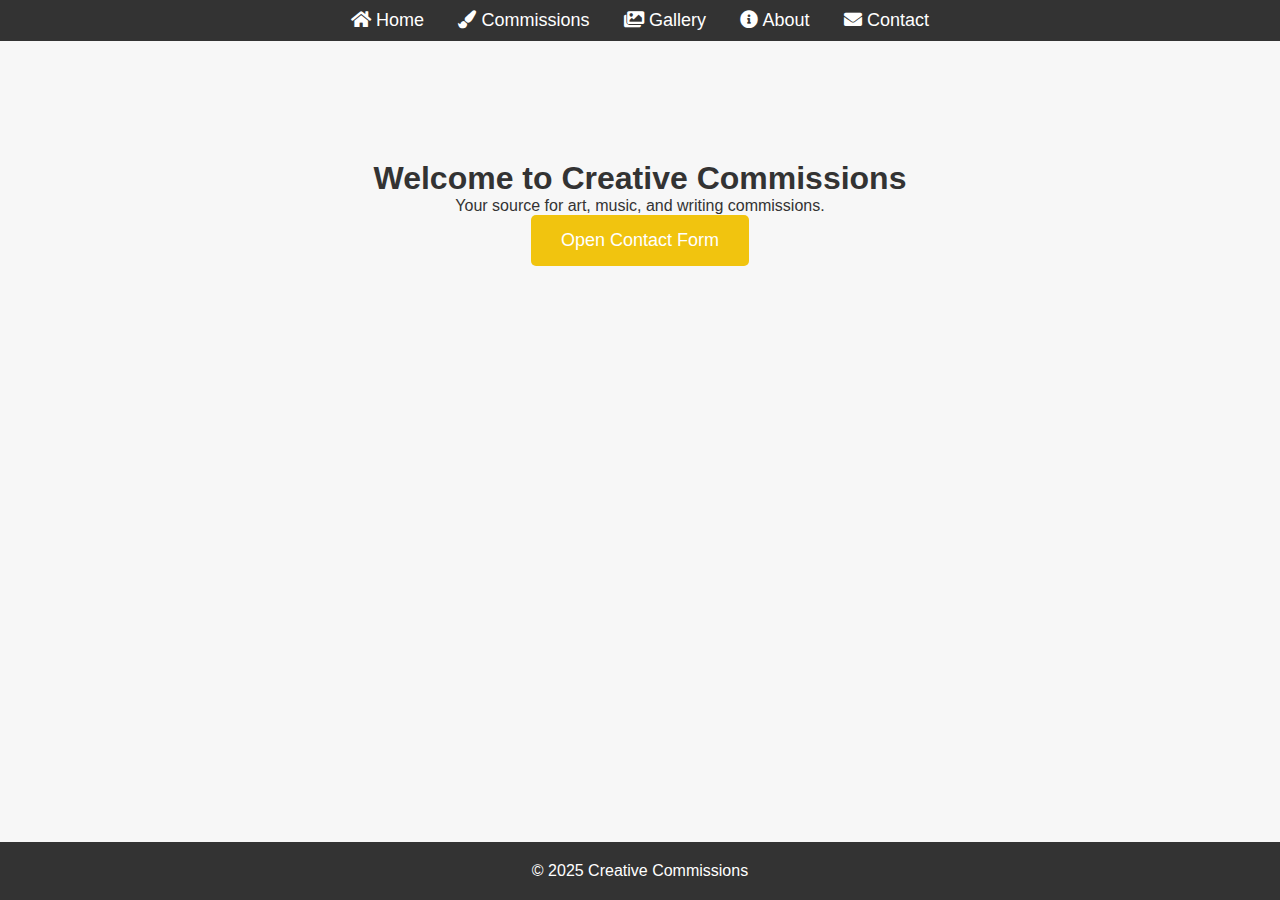
<file: Web_Art/Progragama_Principal/index.html>
<!DOCTYPE html>
<html lang="en">
<head>
    <meta charset="UTF-8">
    <meta name="viewport" content="width=device-width, initial-scale=1.0">
    <title>Home - Creative Commissions</title>
    <link rel="stylesheet" href="styles.css">
    <link href="https://cdnjs.cloudflare.com/ajax/libs/font-awesome/5.15.4/css/all.min.css" rel="stylesheet">
</head>
<body>
    <header>
        <nav>
            <ul>
                <li><a href="index.html"><i class="fas fa-home"></i> Home</a></li>
                <li><a href="commissions.html"><i class="fas fa-paint-brush"></i> Commissions</a></li>
                <li><a href="gallery.html"><i class="fas fa-images"></i> Gallery</a></li>
                <li><a href="about.html"><i class="fas fa-info-circle"></i> About</a></li>
                <li><a href="contact.html"><i class="fas fa-envelope"></i> Contact</a></li>
            </ul>
        </nav>
    </header>

    <main>
        <section class="home-section">
            <h1>Welcome to Creative Commissions</h1>
            <p>Your source for art, music, and writing commissions.</p>
            <button id="openModalBtn" class="cta-button">Open Contact Form</button>
        </section>
    </main>

    <!-- Modal -->
    <div id="contactModal" class="modal">
        <div class="modal-content">
            <span class="close" id="closeModalBtn">&times;</span>
            <h2>Contact Us</h2>
            <form id="contactForm" action="https://formspree.io/f/mqapweoj" method="POST">
                <input type="text" id="name" name="name" placeholder="Your Name" required>
                <input type="email" id="email" name="email" placeholder="Your Email" required>
                <textarea id="message" name="message" placeholder="Your Message" required></textarea>
                <input type="submit" value="Send Message">
              </form>
              
        </div>
    </div>

    <footer>
        <p>&copy; 2025 Creative Commissions</p>
    </footer>

    <script src="script.js"></script>
</body>
</html>
</file>
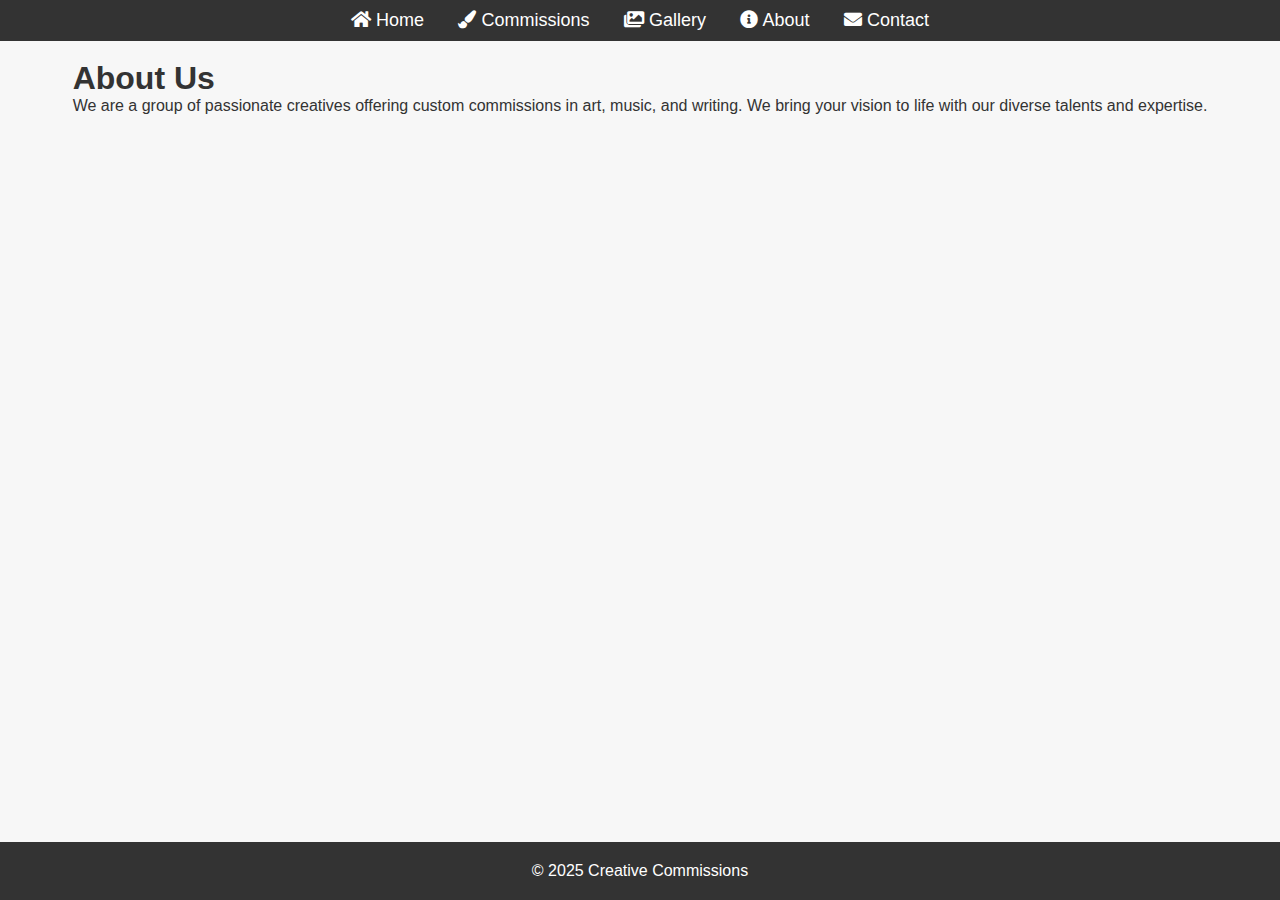
<file: Web_Art/Progragama_Principal/about.html>
<!DOCTYPE html>
<html lang="en">
<head>
    <meta charset="UTF-8">
    <meta name="viewport" content="width=device-width, initial-scale=1.0">
    <title>About Us - Creative Commissions</title>
    <link rel="stylesheet" href="styles.css">
    <link href="https://cdnjs.cloudflare.com/ajax/libs/font-awesome/5.15.4/css/all.min.css" rel="stylesheet">
</head>
<body>
    <header>
        <nav>
            <ul>
                <li><a href="index.html"><i class="fas fa-home"></i> Home</a></li>
                <li><a href="commissions.html"><i class="fas fa-paint-brush"></i> Commissions</a></li>
                <li><a href="gallery.html"><i class="fas fa-images"></i> Gallery</a></li>
                <li><a href="about.html"><i class="fas fa-info-circle"></i> About</a></li>
                <li><a href="contact.html"><i class="fas fa-envelope"></i> Contact</a></li>
            </ul>
        </nav>
    </header>

    <main>
        <section>
            <h1>About Us</h1>
            <p>We are a group of passionate creatives offering custom commissions in art, music, and writing. We bring your vision to life with our diverse talents and expertise.</p>
        </section>
    </main>

    <footer>
        <p>&copy; 2025 Creative Commissions</p>
    </footer>
</body>
</html>
</file>
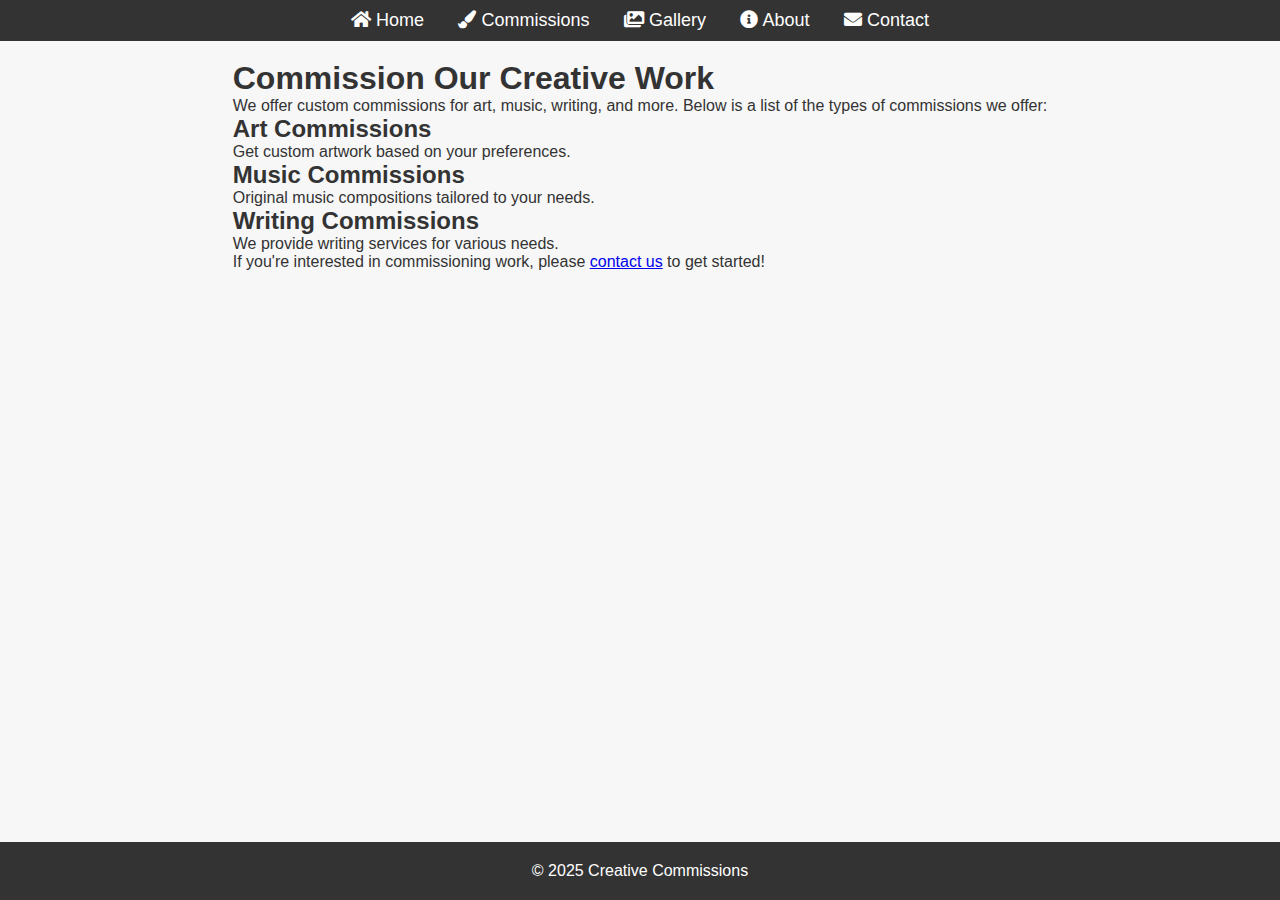
<file: Web_Art/Progragama_Principal/commissions.html>
<!DOCTYPE html>
<html lang="en">
<head>
    <meta charset="UTF-8">
    <meta name="viewport" content="width=device-width, initial-scale=1.0">
    <title>Commissions - Creative Commissions</title>
    <link rel="stylesheet" href="styles.css">
    <link href="https://cdnjs.cloudflare.com/ajax/libs/font-awesome/5.15.4/css/all.min.css" rel="stylesheet">
</head>
<body>
  
    <header>
        <nav>
            <ul>
                <li><a href="index.html"><i class="fas fa-home"></i> Home</a></li>
                <li><a href="commissions.html"><i class="fas fa-paint-brush"></i> Commissions</a></li>
                <li><a href="gallery.html"><i class="fas fa-images"></i> Gallery</a></li>
                <li><a href="about.html"><i class="fas fa-info-circle"></i> About</a></li>
                <li><a href="contact.html"><i class="fas fa-envelope"></i> Contact</a></li>
            </ul>
        </nav>
    </header>

    <section id="commissions">
        <h1>Commission Our Creative Work</h1>
        <p>We offer custom commissions for art, music, writing, and more. Below is a list of the types of commissions we offer:</p>
        <!-- Add Commission Types Here -->
        <div class="commission-type">
            <h2>Art Commissions</h2>
            <p>Get custom artwork based on your preferences.</p>
        </div>
        <div class="commission-type">
            <h2>Music Commissions</h2>
            <p>Original music compositions tailored to your needs.</p>
        </div>
        <div class="commission-type">
            <h2>Writing Commissions</h2>
            <p>We provide writing services for various needs.</p>
        </div>

        <p>If you're interested in commissioning work, please <a href="contact.html">contact us</a> to get started!</p>
    </section>

    <footer>
        <p>&copy; 2025 Creative Commissions</p>
    </footer>

</body>
</html>
</file>
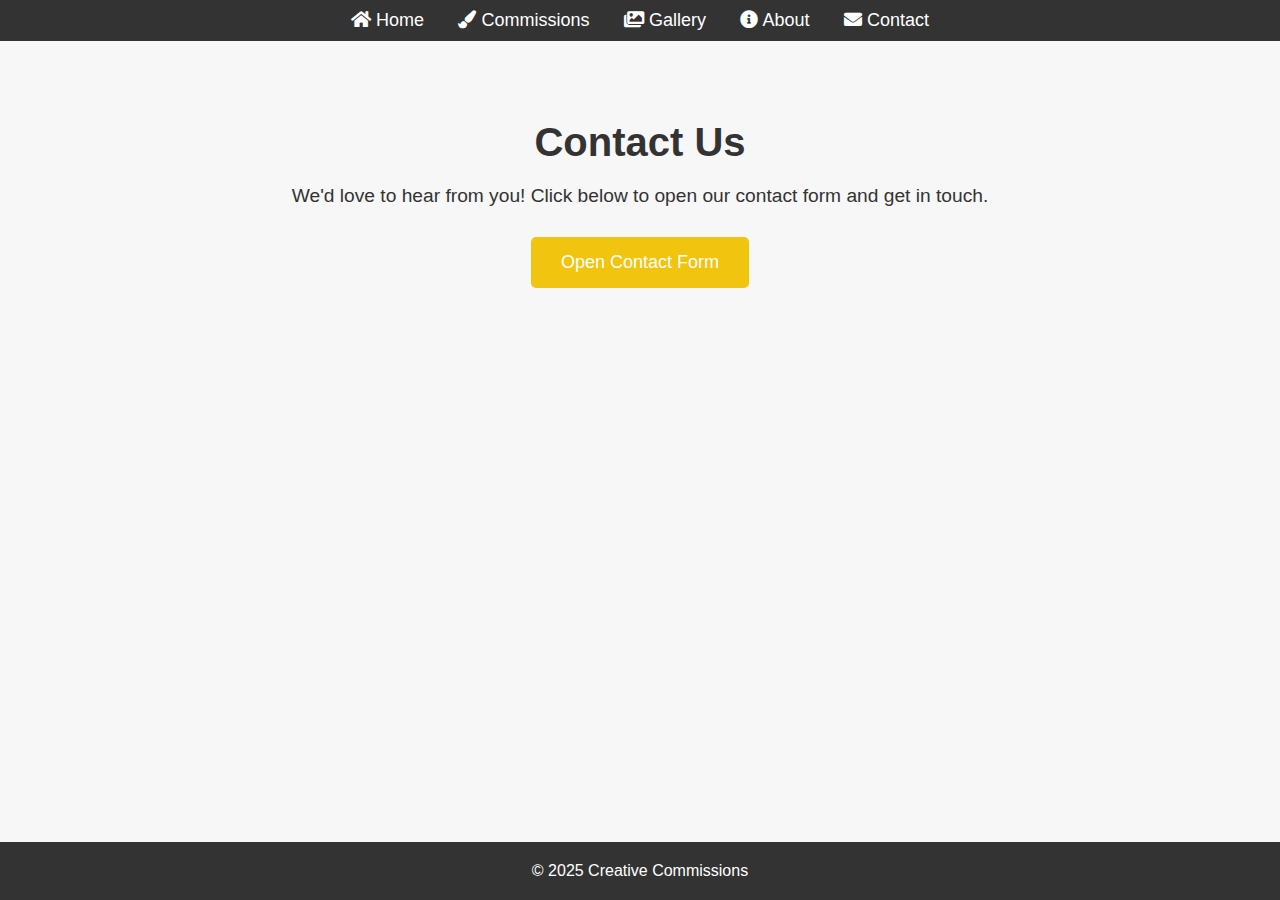
<file: Web_Art/Progragama_Principal/contact.html>
<!DOCTYPE html>
<html lang="en">
<head>
    <meta charset="UTF-8">
    <meta name="viewport" content="width=device-width, initial-scale=1.0">
    <title>Contact - Creative Commissions</title>
    <link rel="stylesheet" href="styles.css">
    <link href="https://cdnjs.cloudflare.com/ajax/libs/font-awesome/5.15.4/css/all.min.css" rel="stylesheet">
</head>
<body>
    <header>
        <nav>
            <ul>
                <li><a href="index.html"><i class="fas fa-home"></i> Home</a></li>
                <li><a href="commissions.html"><i class="fas fa-paint-brush"></i> Commissions</a></li>
                <li><a href="gallery.html"><i class="fas fa-images"></i> Gallery</a></li>
                <li><a href="about.html"><i class="fas fa-info-circle"></i> About</a></li>
                <li><a href="contact.html"><i class="fas fa-envelope"></i> Contact</a></li>
            </ul>
        </nav>
    </header>

    <main>
        <section id="contact">
            <h2>Contact Us</h2>
            <p>We'd love to hear from you! Click below to open our contact form and get in touch.</p>

            <!-- Button to open contact form modal -->
            <button id="openModalBtn" class="cta-button">Open Contact Form</button>
        </section>
    </main>

    <!-- Modal for Contact Form -->
    <div id="contactModal" class="contact-modal">
        <div class="modal-content">
            <span class="close">&times;</span>
            <h3>Contact Us</h3>
            <form action="https://formspree.io/f/xqapyryr" method="POST">
                <label for="name">Name:</label>
                <input type="text" id="name" name="name" required>

                <label for="email">Email:</label>
                <input type="email" id="email" name="email" required>

                <label for="message">Message:</label>
                <textarea id="message" name="message" required></textarea>

                <button type="submit">Submit</button>
            </form>
        </div>
    </div>

    <footer>
        <p>&copy; 2025 Creative Commissions</p>
    </footer>

    <script>
        // Get modal and button
        const modal = document.getElementById("contactModal");
        const openModalBtn = document.getElementById("openModalBtn");
        const closeModalBtn = document.querySelector(".close");

        // Open the modal when the button is clicked
        openModalBtn.onclick = function() {
            modal.style.display = "block";
        }

        // Close the modal when the close button (x) is clicked
        closeModalBtn.onclick = function() {
            modal.style.display = "none";
        }

        // Close the modal if user clicks outside of the modal content
        window.onclick = function(event) {
            if (event.target == modal) {
                modal.style.display = "none";
            }
        }
    </script>
</body>
</html>
</file>
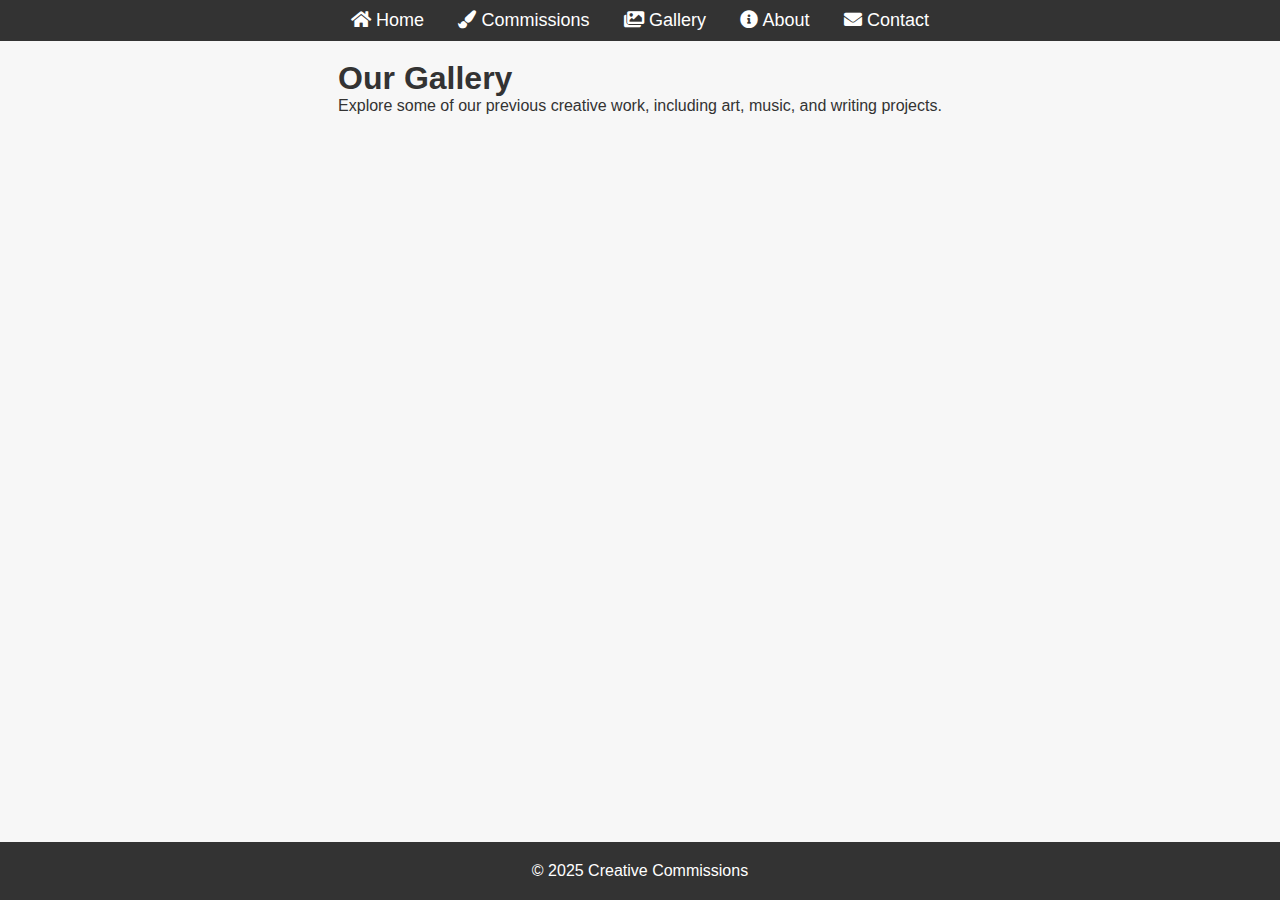
<file: Web_Art/Progragama_Principal/gallery.html>
<!DOCTYPE html>
<html lang="en">
<head>
    <meta charset="UTF-8">
    <meta name="viewport" content="width=device-width, initial-scale=1.0">
    <title>Gallery - Creative Commissions</title>
    <link rel="stylesheet" href="styles.css">
    <link href="https://cdnjs.cloudflare.com/ajax/libs/font-awesome/5.15.4/css/all.min.css" rel="stylesheet">
</head>
<body>
    <header>
        <nav>
            <ul>
                <li><a href="index.html"><i class="fas fa-home"></i> Home</a></li>
                <li><a href="commissions.html"><i class="fas fa-paint-brush"></i> Commissions</a></li>
                <li><a href="gallery.html"><i class="fas fa-images"></i> Gallery</a></li>
                <li><a href="about.html"><i class="fas fa-info-circle"></i> About</a></li>
                <li><a href="contact.html"><i class="fas fa-envelope"></i> Contact</a></li>
            </ul>
        </nav>
    </header>

    <main>
        <section>
            <h1>Our Gallery</h1>
            <p>Explore some of our previous creative work, including art, music, and writing projects.</p>
            <!-- Add gallery content here -->
        </section>
    </main>

    <footer>
        <p>&copy; 2025 Creative Commissions</p>
    </footer>
</body>
</html>
</file>
<file: Web_Art/Progragama_Principal/styles.css>
/* Reset styles */
* {
    margin: 0;
    padding: 0;
    box-sizing: border-box;
    font-family: Arial, sans-serif;
}

body {
    background-color: #f7f7f7;
    color: #333;
    display: flex;
    flex-direction: column;
    align-items: center;
    justify-content: flex-start;
    min-height: 100vh;
    padding-top: 60px;
}

/* Fixed Navigation Bar */
header {
    position: fixed;
    top: 0;
    left: 0;
    width: 100%;
    background-color: #333;
    padding: 10px 0;
    z-index: 1000;
}

nav ul {
    list-style-type: none;
    padding: 0;
    margin: 0;
    text-align: center;
}

nav ul li {
    display: inline-block;
    margin: 0 15px;
}

nav ul li a {
    color: #fff;
    text-decoration: none;
    font-size: 18px;
    transition: color 0.3s;
}

nav ul li a:hover {
    color: #f1c40f;
}

/* Contact section */
#contact {
    max-width: 1000px;
    width: 100%;
    padding: 60px 20px;
    text-align: center;
}

#contact h2 {
    font-size: 2.5em;
    margin-bottom: 20px;
}

#contact p {
    font-size: 1.2em;
    margin-bottom: 30px;
}

.cta-button {
    background-color: #f1c40f;
    color: #fff;
    border: none;
    padding: 15px 30px;
    font-size: 18px;
    cursor: pointer;
    border-radius: 5px;
    transition: background-color 0.3s ease;
}

.cta-button:hover {
    background-color: #e67e22;
}

/* Modal Styles */
.modal {
    display: none;
    position: fixed;
    z-index: 1;
    left: 0;
    top: 0;
    width: 100%;
    height: 100%;
    background-color: rgba(0, 0, 0, 0.5);
}

.modal-content {
    background-color: #fff;
    margin: 15% auto;
    padding: 20px;
    width: 50%;
    border-radius: 5px;
}

.modal-content h3 {
    font-size: 2em;
    margin-bottom: 20px;
}

.modal-content label {
    display: block;
    font-size: 1em;
    margin-bottom: 8px;
}

.modal-content input,
.modal-content textarea {
    width: 100%;
    padding: 10px;
    font-size: 1em;
    border-radius: 5px;
    border: 1px solid #ddd;
    margin-bottom: 15px;
}

.modal-content button {
    background-color: #f1c40f;
    color: #fff;
    border: none;
    padding: 10px 20px;
    font-size: 1em;
    cursor: pointer;
    border-radius: 5px;
    width: 100%;
}

.modal-content button:hover {
    background-color: #e67e22;
}

.close {
    color: #aaa;
    font-size: 28px;
    font-weight: bold;
    position: absolute;
    top: 10px;
    right: 25px;
    transition: color 0.3s;
}


.close:hover,
.close:focus {
    color: #f1c40f;
    text-decoration: none;
    cursor: pointer;
}

/* Footer */
footer {
    background-color: #333;
    color: white;
    padding: 20px;
    width: 100%;
    text-align: center;
    margin-top: auto;
}
/* Reset styles */
* {
    margin: 0;
    padding: 0;
    box-sizing: border-box;
    font-family: Arial, sans-serif;
}

body {
    background-color: #f7f7f7;
    color: #333;
    display: flex;
    flex-direction: column;
    align-items: center;
    justify-content: flex-start;
    min-height: 100vh;
    padding-top: 60px;
}

/* Fixed Navigation Bar */
header {
    position: fixed;
    top: 0;
    left: 0;
    width: 100%;
    background-color: #333;
    padding: 10px 0;
    z-index: 1000;
}

nav ul {
    list-style-type: none;
    padding: 0;
    margin: 0;
    text-align: center;
}

nav ul li {
    display: inline-block;
    margin: 0 15px;
}

nav ul li a {
    color: #fff;
    text-decoration: none;
    font-size: 18px;
    transition: color 0.3s;
}

nav ul li a:hover {
    color: #f1c40f;
}

/* Contact section */
#contact {
    max-width: 1000px;
    width: 100%;
    padding: 60px 20px;
    text-align: center;
}

#contact h2 {
    font-size: 2.5em;
    margin-bottom: 20px;
}

#contact p {
    font-size: 1.2em;
    margin-bottom: 30px;
}

.cta-button {
    background-color: #f1c40f;
    color: #fff;
    border: none;
    padding: 15px 30px;
    font-size: 18px;
    cursor: pointer;
    border-radius: 5px;
    transition: background-color 0.3s ease;
}

.cta-button:hover {
    background-color: #e67e22;
}

/* Modal Styles - Specific to Contact Page */
.contact-modal {
    display: none;
    position: fixed;
    z-index: 1;
    left: 0;
    top: 0;
    width: 100%;
    height: 100%;
    background-color: rgba(0, 0, 0, 0.5);
}

.contact-modal .modal-content {
    background-color: #fff;
    margin: 15% auto;
    padding: 20px;
    width: 50%;
    border-radius: 5px;
}

.contact-modal .modal-content h3 {
    font-size: 2em;
    margin-bottom: 20px;
}

.contact-modal .modal-content label {
    display: block;
    font-size: 1em;
    margin-bottom: 8px;
}

.contact-modal .modal-content input,
.contact-modal .modal-content textarea {
    width: 100%;
    padding: 10px;
    font-size: 1em;
    border-radius: 5px;
    border: 1px solid #ddd;
    margin-bottom: 15px;
}

.contact-modal .modal-content button {
    background-color: #f1c40f;
    color: #fff;
    border: none;
    padding: 10px 20px;
    font-size: 1em;
    cursor: pointer;
    border-radius: 5px;
    width: 100%;
}

.contact-modal .modal-content button:hover {
    background-color: #e67e22;
}

.contact-modal .close {
    color: #aaa;
    font-size: 28px;
    font-weight: bold;
    position: absolute;
    top: 10px;
    right: 25px;
    transition: color 0.3s;
}

.contact-modal .close:hover,
.contact-modal .close:focus {
    color: #f1c40f;
    text-decoration: none;
    cursor: pointer;
}

.modal {
    display: none;
    position: fixed;
    z-index: 999;
    left: 0;
    top: 0;
    width: 100%;
    height: 100%;
    background-color: rgba(0,0,0,0.6);
    justify-content: center;
    align-items: center;
}

.home-section {
    display: flex;
    flex-direction: column;
    align-items: center;
    justify-content: center;
    text-align: center;
    padding: 100px 20px;
}

.modal-content {
    background: white;
    padding: 30px;
    border-radius: 10px;
    width: 90%;
    max-width: 500px;
    box-shadow: 0 0 20px rgba(0,0,0,0.2);
    position: relative;
}

.modal .close {
    position: absolute;
    right: 20px;
    top: 15px;
    font-size: 24px;
    color: #aaa;
    cursor: pointer;
}

.modal .close:hover {
    color: #f1c40f;
}


/* Footer */
footer {
    background-color: #333;
    color: white;
    padding: 20px;
    width: 100%;
    text-align: center;
    margin-top: auto;
}
</file>
